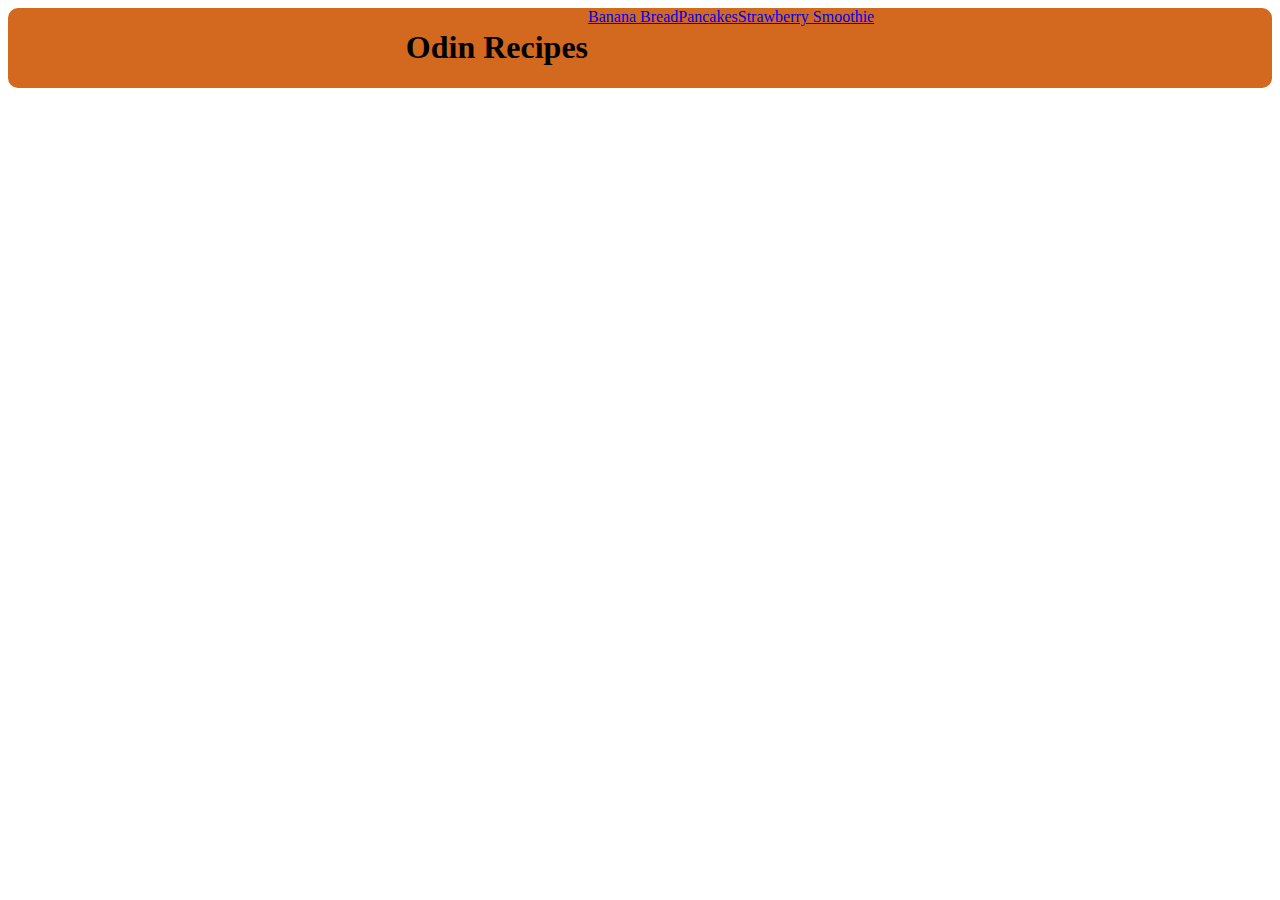
<file: index.html>
<!DOCTYPE html>
<html lang="en">

<head>
    <meta charset="UTF-8">
    <meta name="viewport" content="width=device-width, initial-scale=1.0">
    <title>Odin Recipes</title>
    <link rel="stylesheet" href="style.css">
</head>

<body>
    <div class="container">
        <h1 class="index_title"> Odin Recipes</h1>
        <a class="recipe_link" href="recipes/bananabread.html">Banana Bread</a>
        <a class="recipe_link" href="recipes/pancakes.html">Pancakes</a>
        <a class="recipe_link" href="recipes/strawberrysmoothie.html">Strawberry Smoothie</a>
    </div>
    
</body>

</html>
</file>
<file: style.css>
.container{
    display: flex;
    justify-content: center;
    min-width: 800;
    background-color: chocolate;
    border: 2px black;
    border-radius: 10px;
    flex-wrap: wrap;

}
.recipe_link{
    display: flex;
}
.index_title{
    font: Georgia;
    font-size: 36;

}
</file>
